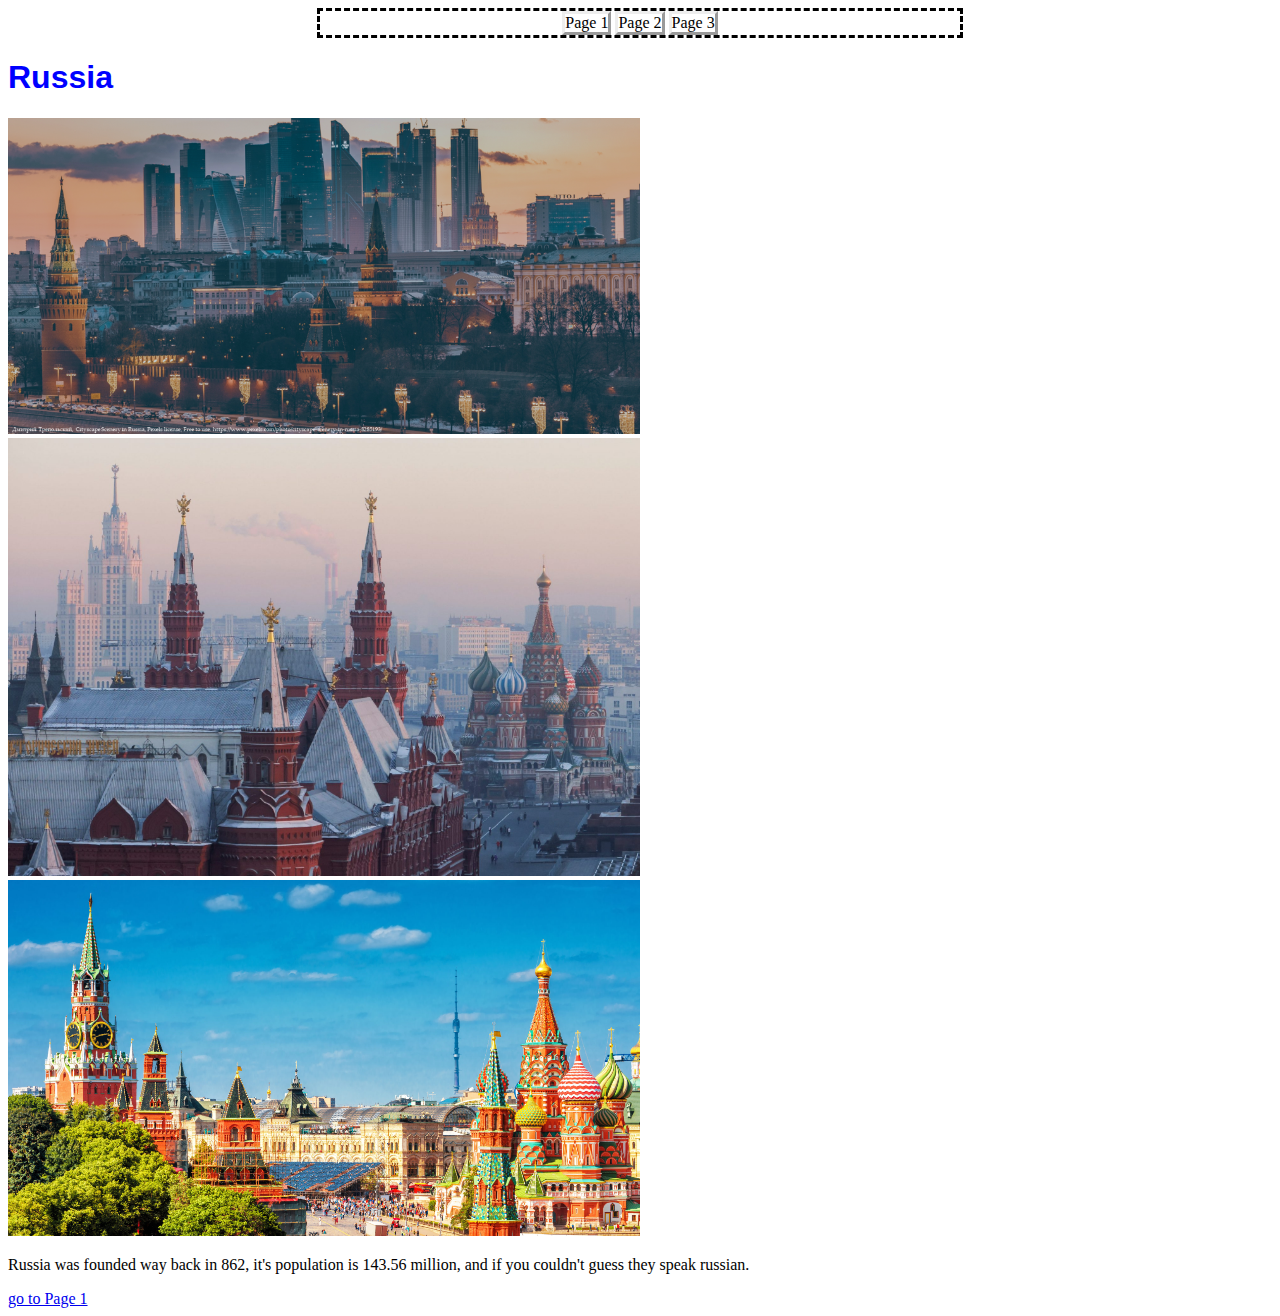
<file: index.html>
<!DOCTYPE html>

<html>

<head>
    <style>
        img{
            width: 50%;
            height: auto;
        }
    </style>

    <link rel="stylesheet" href="styles.css">
</head>

<body>

    <ul class="nav">
        <li><a href="page1.html">Page 1</a></li>
        <li><a href="page2.html">Page 2</a></li>
        <li><a href="page3.html">Page 3</a></li>
    </ul>
    
    <h1>
        Russia
    </h1>

    <p>
        <img src="images/russia1.webp" alt="">
        <img src="images/russia2.jpg" alt="">
        <img src="images/russia3.jpg" alt="">
    
    </p>

    
    


    <p>
        Russia was founded way back in 862, it's population is 143.56 million, and if you couldn't guess they speak russian.
    </p>

    <a href="page1.html">
        go to Page 1
    </a>

</body>

</html>
</file>
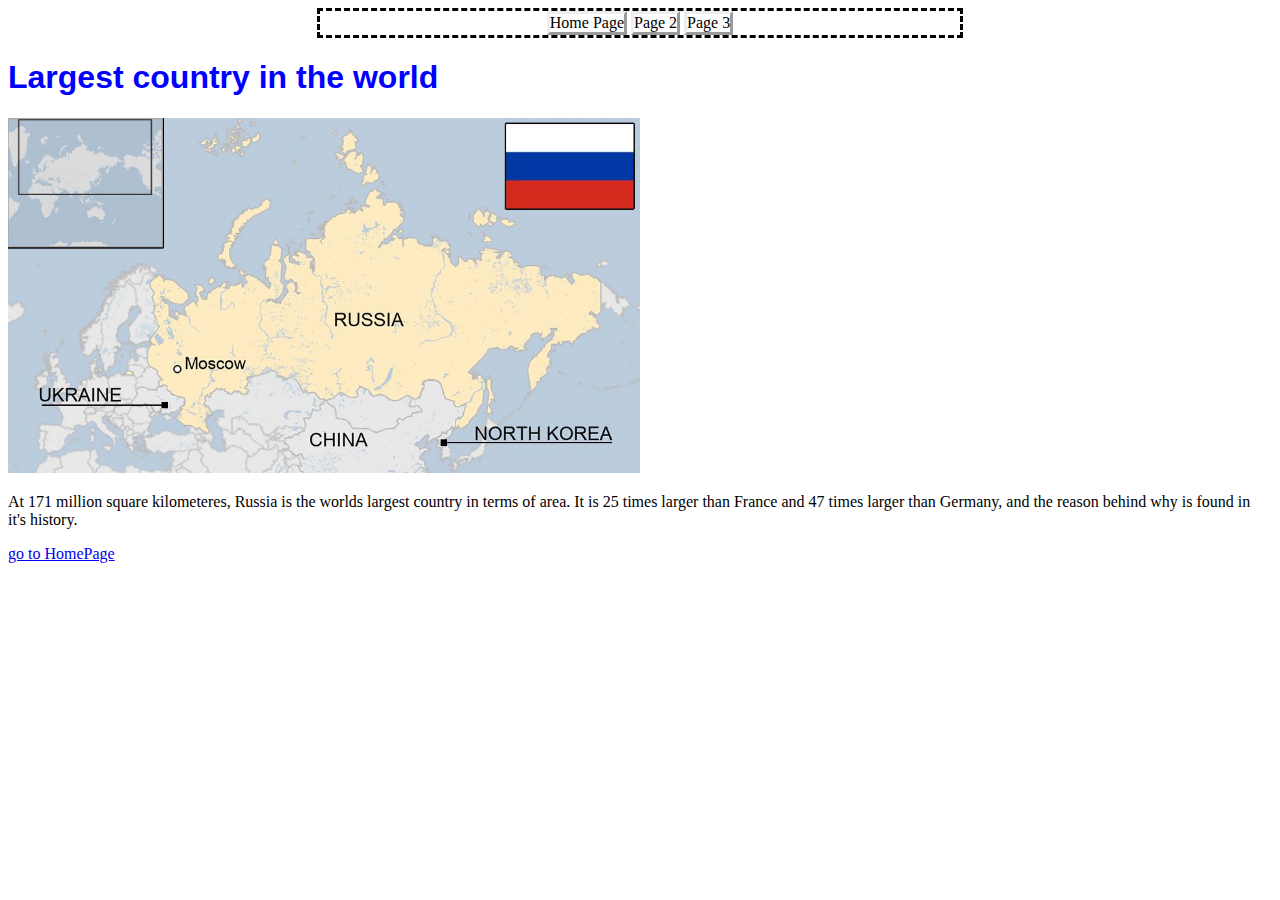
<file: page1.html>
<!DOCTYPE html>

<html>

<head>

    <style>
        img{
            width: 50%;
            height: auto;
        }
    </style>
    
    <link rel="stylesheet" href="styles.css">
</head>

<body>

    <ul class="nav">
        <li><a href="index.html">Home Page</a></li>
        <li><a href="page2.html">Page 2</a></li>
        <li><a href="page3.html">Page 3</a></li>
    </ul>
    
    <h1>
        Largest country in the world
    </h1>

    <p>
        <img src="images/russiasize.jpg" alt="">
    </p>

    <p>
        At 171 million square kilometeres, Russia is the worlds largest country in terms of area. 
        It is 25 times larger than France and 47 times larger than Germany, and the reason behind why is 
        found in it's history.
    </p>

    <a href="index.html">
        go to HomePage
    </a>

</body>

</html>
</file>
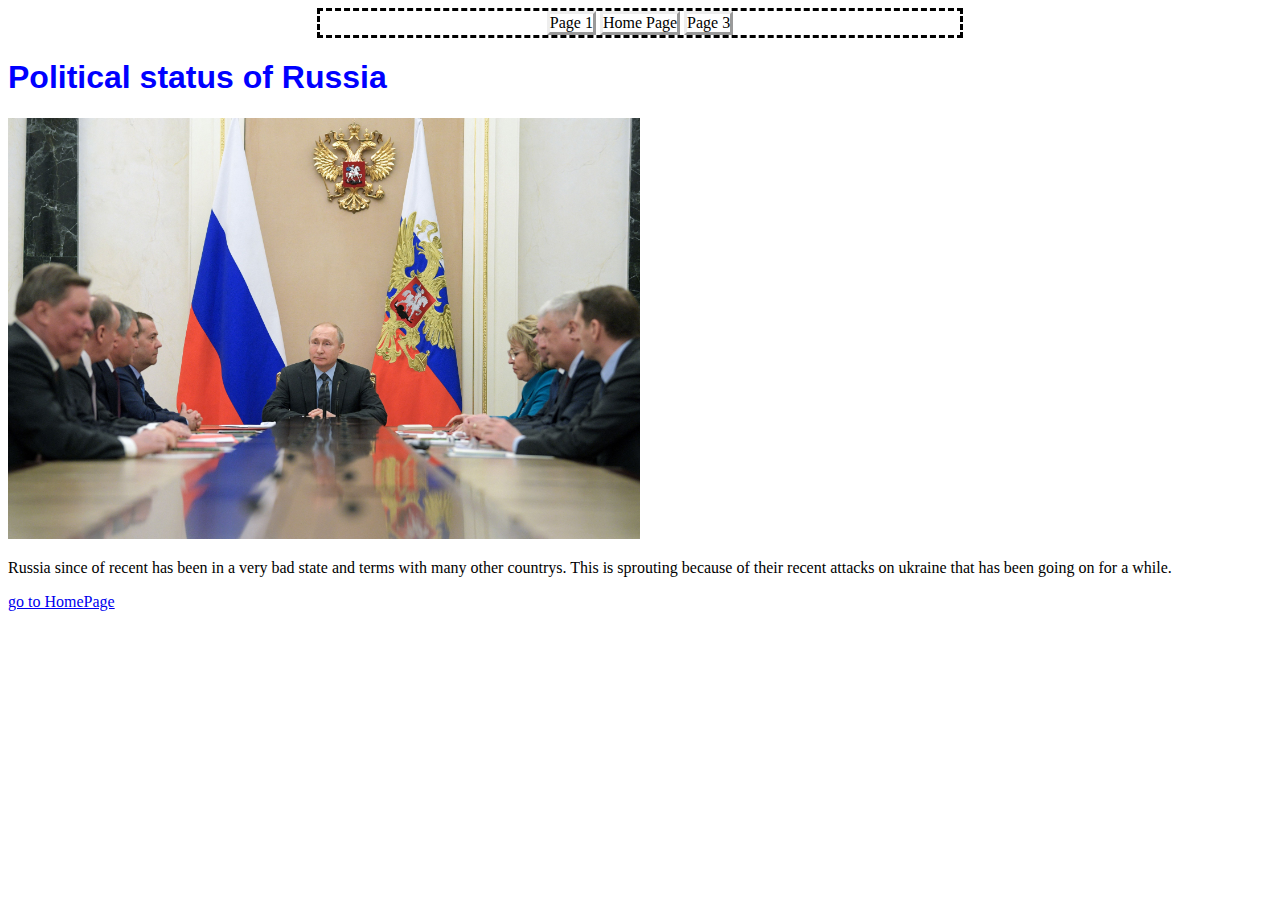
<file: page2.html>
<!DOCTYPE html>

<html>

<head>

    <style>
        img{
            width: 50%;
            height: auto;
        }
    </style>

    <link rel="stylesheet" href="styles.css">
</head>

<body>

    <ul class="nav">
        <li><a href="page1.html">Page 1</a></li>
        <li><a href="index.html">Home Page</a></li>
        <li><a href="page3.html">Page 3</a></li>
    </ul>
    
    <h1>
        Political status of Russia
    </h1>

    <p>
        <img src="images/russiapolitics.jpg" alt="">
    </p>

    <p>
        Russia since of recent has been in a very bad state and terms with many other countrys. This is sprouting 
        because of their recent attacks on ukraine that has been going on for a while.
    </p>

    <a href="index.html">
        go to HomePage
    </a>

</body>

</html>
</file>
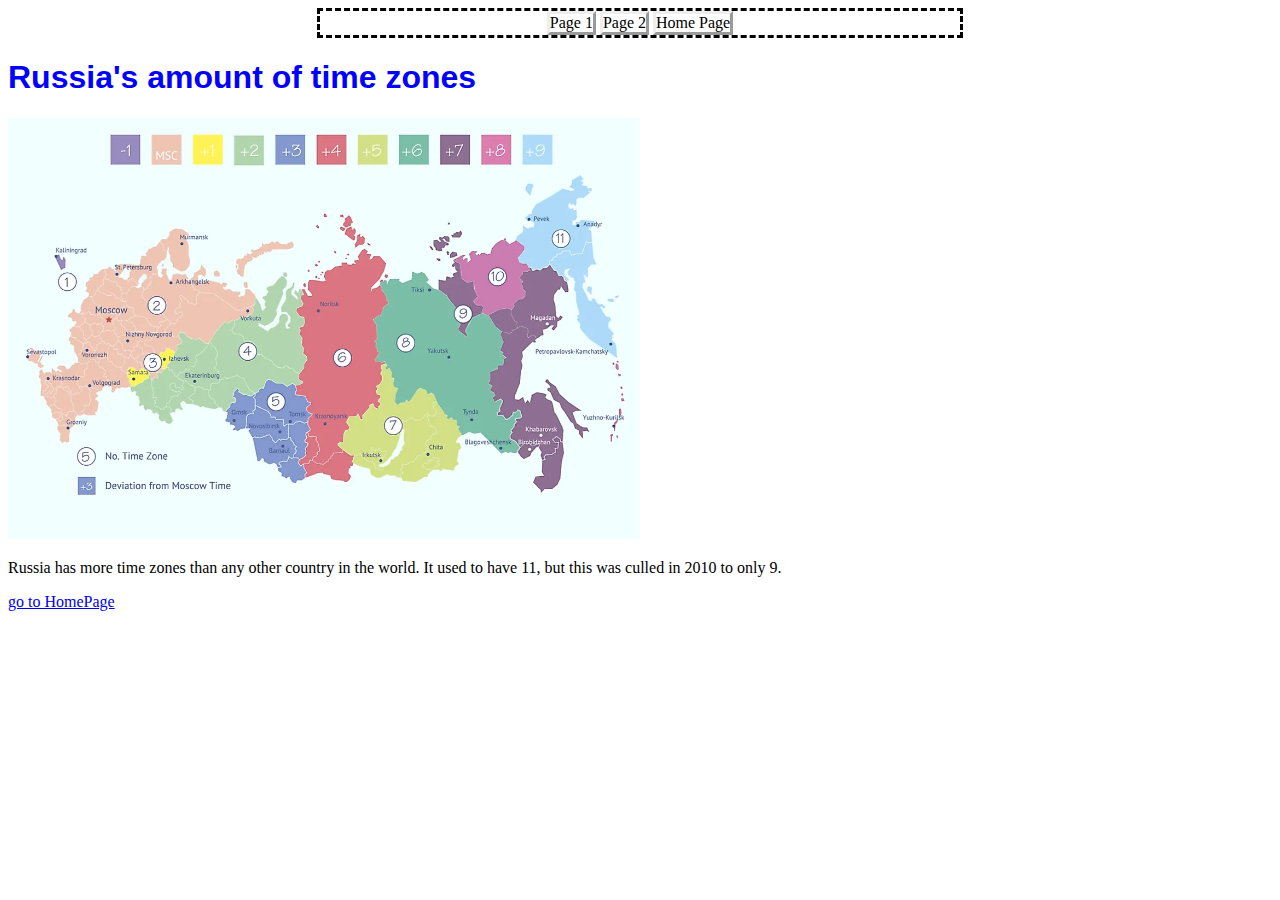
<file: page3.html>
<!DOCTYPE html>

<html>

<head>

    <style>
        img{
            width: 50%;
            height: auto;
        }
    </style>

    <link rel="stylesheet" href="styles.css">
</head>

<body>

    <ul class="nav">
        <li><a href="page1.html">Page 1</a></li>
        <li><a href="page2.html">Page 2</a></li>
        <li><a href="index.html">Home Page</a></li>
    </ul>
    
    <h1>
        Russia's amount of time zones
    </h1>

    <p>
        <img src="images/russiatimezones.webp" alt="">
    </p>

    <p>
        Russia has more time zones than any other country in the world. It used to have 11, but this was 
        culled in 2010 to only 9.
    </p>

    <a href="index.html">
        go to HomePage
    </a>

</body>

</html>
</file>
<file: styles.css>
.nav {
    list-style: none;
    padding-left: 0;

    border-style: dashed;

    width: 50vw;
    margin: auto;
    text-align: center;
}

.nav>li {
    border: outset;
    display: inline-block;
}

.nav>li>a{
    text-decoration: none;
    color: black;
}

.nav>li>a:hover {
    background-color: beige;
}

h1 {
    color: blue;
    font-family: 'Franklin Gothic Medium', 'Arial Narrow', Arial, sans-serif;
}
</file>
